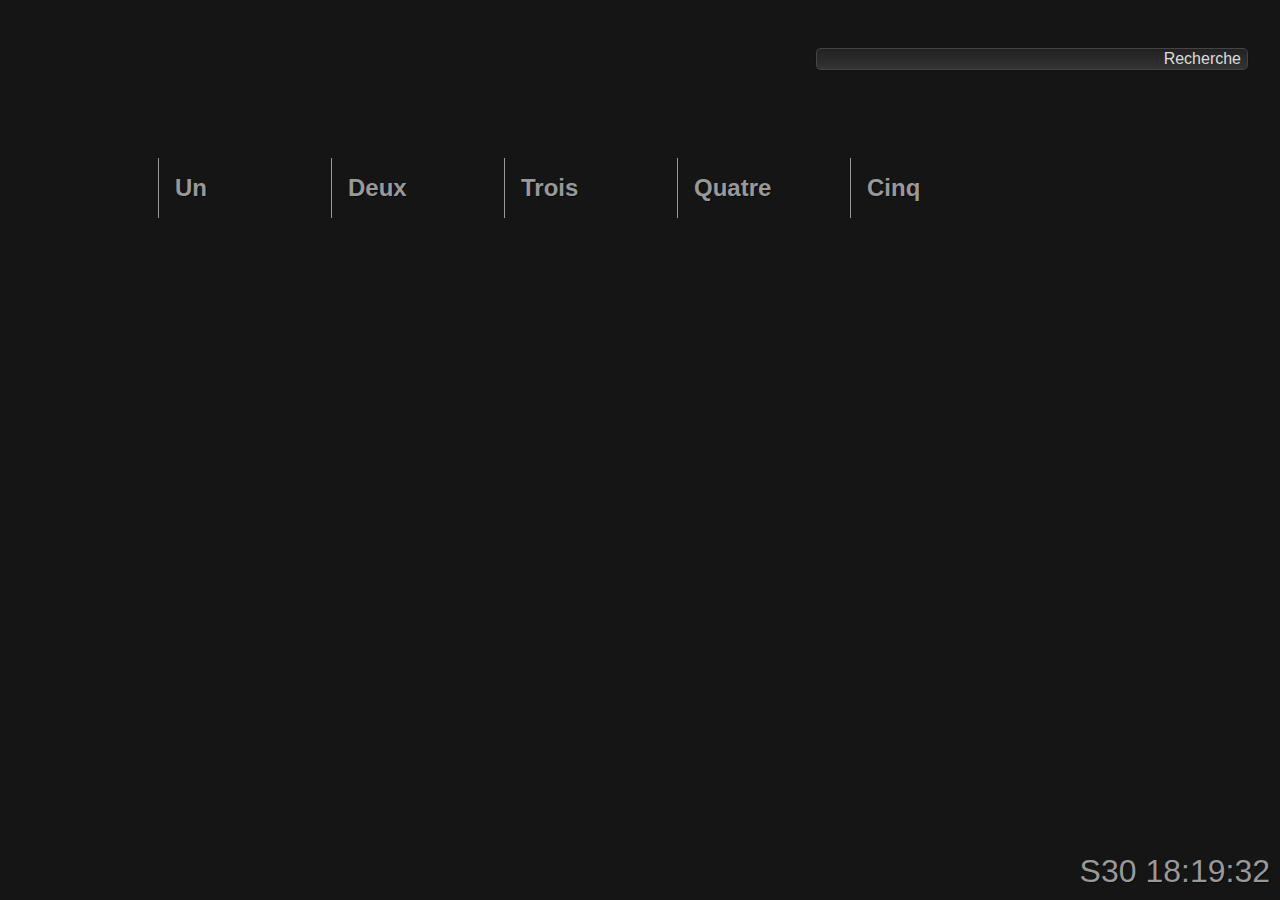
<file: index.html>
<!DOCTYPE html PUBLIC "-//W3C//DTD XHTML 1.0 Strict//EN" "http://www.w3.org/TR/xhtml1/DTD/xhtml1-strict.dtd">

<!--
        Startpage Rewrite
        ==================

        by Christian Brassat,
-->

<!--
        Released under MIT License
        
        Copyright (c) 2010 Christian Brassat
        <http://crshd.cc>

        Permission is hereby granted, free of charge, to any person obtaining a copy
        of this software and associated documentation files (the "Software"), to deal
        in the Software without restriction, including without limitation the rights
        to use, copy, modify, merge, publish, distribute, sublicense, and/or sell
        copies of the Software, and to permit persons to whom the Software is
        furnished to do so, subject to the following conditions:
        
        The above copyright notice and this permission notice shall be included in
        all copies or substantial portions of the Software.
        
        THE SOFTWARE IS PROVIDED "AS IS", WITHOUT WARRANTY OF ANY KIND, EXPRESS OR
        IMPLIED, INCLUDING BUT NOT LIMITED TO THE WARRANTIES OF MERCHANTABILITY,
        FITNESS FOR A PARTICULAR PURPOSE AND NONINFRINGEMENT. IN NO EVENT SHALL THE
        AUTHORS OR COPYRIGHT HOLDERS BE LIABLE FOR ANY CLAIM, DAMAGES OR OTHER
        LIABILITY, WHETHER IN AN ACTION OF CONTRACT, TORT OR OTHERWISE, ARISING FROM,
        OUT OF OR IN CONNECTION WITH THE SOFTWARE OR THE USE OR OTHER DEALINGS IN
        THE SOFTWARE.
-->

<html xmlns="http://www.w3.org/1999/xhtml" xml:lang="fr" lang="fr">
    <head>
        <meta http-equiv="content-type" content="text/html; charset=utf-8" />
        <link rel="stylesheet" href="style/style.css" type="text/css" />
        <link rel="stylesheet" href="style/jquery-ui-1.10.0.custom.css" type="text/css" />
        <script type="text/javascript" src="js/jquery-1.9.1.min.js"></script>
        <script type="text/javascript" src="js/jquery-ui.js"></script>        
        <script type="text/javascript" src="js/Taffy.js"></script>
        <script type="text/javascript" src="js/default.js"></script>
        <script type="text/javascript" src="js/wsystem.js"></script>
        <script type="text/javascript" src="js/wsearch.js"></script>
        <script type="text/javascript" src="js/wbookmarks.js"></script>
        <script type="text/javascript" src="js/wclock.js"></script>
        <script type="text/javascript" src="js/main.js"></script>

        <!-- Page Title -->
        <title>Start Page</title>
    </head>
    <body>
    </body>
</html>
</file>
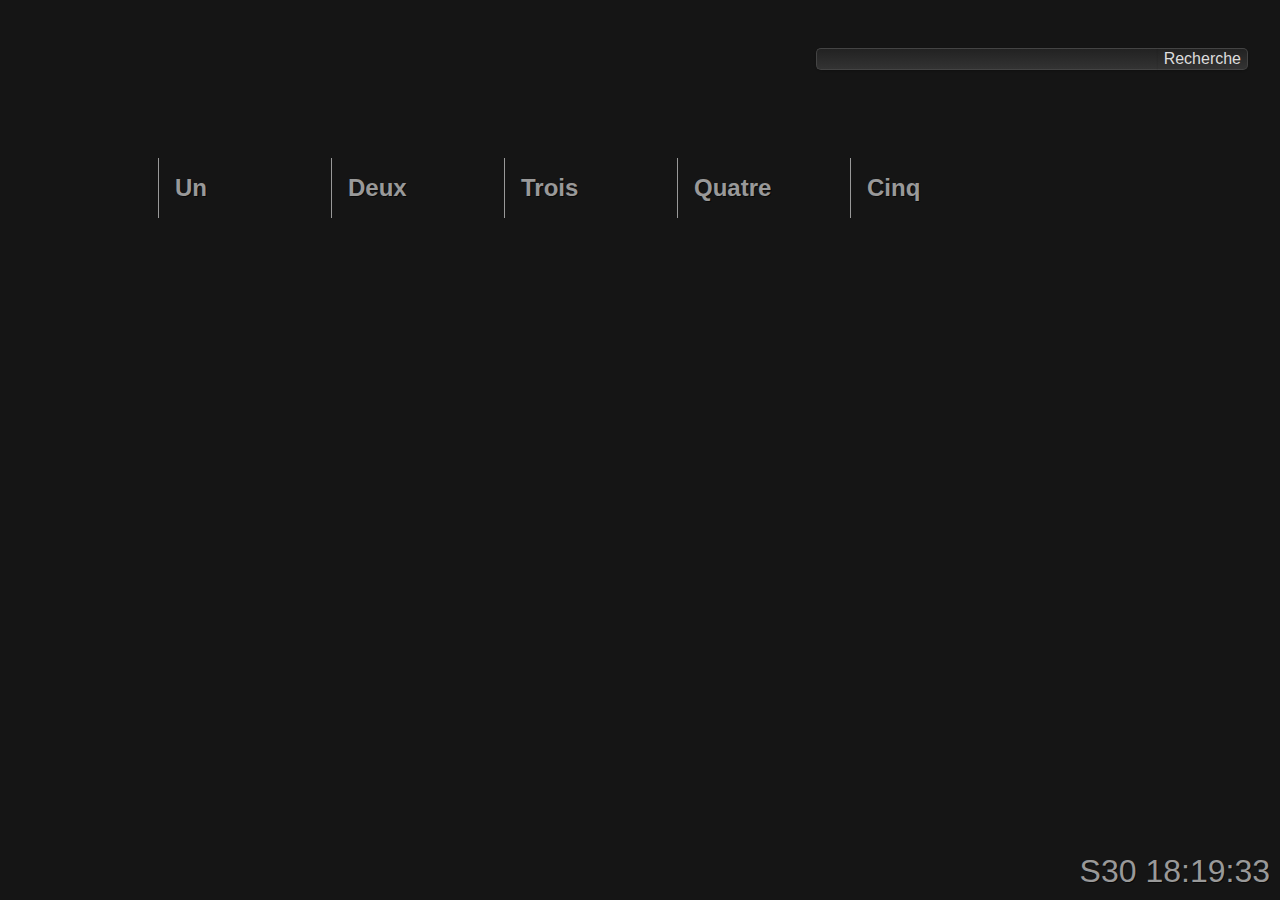
<file: index-demo.html>
<!DOCTYPE html PUBLIC "-//W3C//DTD XHTML 1.0 Strict//EN" "http://www.w3.org/TR/xhtml1/DTD/xhtml1-strict.dtd">

<!--
        Startpage Rewrite
        ==================

        by Christian Brassat,
-->

<!--
        Released under MIT License
        
        Copyright (c) 2010 Christian Brassat
        <http://crshd.cc>

        Permission is hereby granted, free of charge, to any person obtaining a copy
        of this software and associated documentation files (the "Software"), to deal
        in the Software without restriction, including without limitation the rights
        to use, copy, modify, merge, publish, distribute, sublicense, and/or sell
        copies of the Software, and to permit persons to whom the Software is
        furnished to do so, subject to the following conditions:
        
        The above copyright notice and this permission notice shall be included in
        all copies or substantial portions of the Software.
        
        THE SOFTWARE IS PROVIDED "AS IS", WITHOUT WARRANTY OF ANY KIND, EXPRESS OR
        IMPLIED, INCLUDING BUT NOT LIMITED TO THE WARRANTIES OF MERCHANTABILITY,
        FITNESS FOR A PARTICULAR PURPOSE AND NONINFRINGEMENT. IN NO EVENT SHALL THE
        AUTHORS OR COPYRIGHT HOLDERS BE LIABLE FOR ANY CLAIM, DAMAGES OR OTHER
        LIABILITY, WHETHER IN AN ACTION OF CONTRACT, TORT OR OTHERWISE, ARISING FROM,
        OUT OF OR IN CONNECTION WITH THE SOFTWARE OR THE USE OR OTHER DEALINGS IN
        THE SOFTWARE.
-->

<html xmlns="http://www.w3.org/1999/xhtml" xml:lang="fr" lang="fr">
    <head>
        <meta http-equiv="content-type" content="text/html; charset=utf-8" />
        <link rel="stylesheet" href="style/style.css" type="text/css" />
        <link rel="stylesheet" href="style/jquery-ui-1.10.0.custom.css" type="text/css" />
        <script type="text/javascript" src="js/prod.js"></script>
        <script type="text/javascript" src="js/jquery-1.9.1.min.js"></script>
        <script type="text/javascript" src="js/jquery-ui.js"></script>        
        <script type="text/javascript" src="js/Taffy.js"></script>
        <script type="text/javascript" src="js/default.js"></script>
        <script type="text/javascript" src="js/wsystem.js"></script>
        <script type="text/javascript" src="js/wsearch.js"></script>
        <script type="text/javascript" src="js/wbookmarks.js"></script>
        <script type="text/javascript" src="js/wclock.js"></script>
        <script type="text/javascript" src="js/main.js"></script>

        <!-- Page Title -->
        <title>Start Page</title>
    </head>
    <body>
    </body>
</html>
</file>
<file: style/style.css>
/**
        Startpage Reworked
        ==================

        by Christian Brassat,
*/

/**
        Released under MIT License
        
        Copyright (c) 2010 Christian Brassat
        <http://crshd.cc>

        Permission is hereby granted, free of charge, to any person obtaining a copy
        of this software and associated documentation files (the "Software"), to deal
        in the Software without restriction, including without limitation the rights
        to use, copy, modify, merge, publish, distribute, sublicense, and/or sell
        copies of the Software, and to permit persons to whom the Software is
        furnished to do so, subject to the following conditions:
        
        The above copyright notice and this permission notice shall be included in
        all copies or substantial portions of the Software.
        
        THE SOFTWARE IS PROVIDED "AS IS", WITHOUT WARRANTY OF ANY KIND, EXPRESS OR
        IMPLIED, INCLUDING BUT NOT LIMITED TO THE WARRANTIES OF MERCHANTABILITY,
        FITNESS FOR A PARTICULAR PURPOSE AND NONINFRINGEMENT. IN NO EVENT SHALL THE
        AUTHORS OR COPYRIGHT HOLDERS BE LIABLE FOR ANY CLAIM, DAMAGES OR OTHER
        LIABILITY, WHETHER IN AN ACTION OF CONTRACT, TORT OR OTHERWISE, ARISING FROM,
        OUT OF OR IN CONNECTION WITH THE SOFTWARE OR THE USE OR OTHER DEALINGS IN
        THE SOFTWARE.
*/

body {
    background: #151515;										/* Page background */
    color: #999;														/* Font color */
    padding: 150px;													/* Padding between link blocks and edge */
    font-family: "Museo", "Helvetica Neue", sans-serif;	/* Font */
    text-shadow: rgba(0,0,0,0.6) 1px 1px 0; /* Text Shadow */
}

a {
    color: #999;														/* Link Color */
    font-size: 13px;												/* Link Size */
    text-decoration: none;									/* Remove underlines */
}

a:hover {
    color: #ddd;														/* Link hover color */
}

.block {
    border-left: 1px solid #999;						/* Left border of link block */
    float: left;
    padding: 1em;														/* Padding around link block */
    width: 140px;														/* Link block width */
}

h1 {
    margin: 0;
    font-size: 1.5em;												/* Title size */
}

ul {
    padding: 0.25em;
}

ul li {
    list-style: none;
    padding: 5px;
}

#searches {
    position: absolute;											/* Position search box */
    top: 2em;																/*		from top edge */
    right: 2em;															/*		from right edge */
}

#clock {
    position: absolute;
    bottom: 10px;
    right: 10px;
    font-size: 2em;
}

form {
    margin-top: 1em;
}

form input {
    background: #333;												/* Background search box */
    background: -webkit-gradient(						/*		gradient for webkit */
        linear,
        left top,
        left bottom,
        from(#222),
        to(#333));
    background: -moz-linear-gradient(				/*		gradient for gecko */
        top,
        #222,
        #333);
    border: 1px solid #444;									/* Border search box */
    -webkit-box-shadow: rgba(0,0,0,0.2) 0 1px 2px;	/* Shadow search box - webkit */
    -moz-box-shadow: rgba(0,0,0,0.2) 0 1px 2px;			/* Shadow search box - gecko */
    box-shadow: rgba(0,0,0,0.2) 0 1px 2px;					/* Shadow search box - generic */
    color: #ddd;														/* Text color search box */
    font-size: 1em;													/* Text size search box */
}

form input:first-child {
    -webkit-border-top-left-radius: 5px;
    -webkit-border-bottom-left-radius: 5px;
    -moz-border-radius-topleft: 5px;
    -moz-border-radius-bottomleft: 5px;
    border-top-left-radius: 5px;
    border-bottom-left-radius: 5px;
    border-right: 0;
}

form input:last-child {
    -webkit-border-top-right-radius: 5px;
    -webkit-border-bottom-right-radius: 5px;
    -moz-border-radius-topright: 5px;
    -moz-border-radius-bottomright: 5px;
    border-top-right-radius: 5px;
    border-bottom-right-radius: 5px;
    border-left: 0;
}
/* cc BY-NC-SA License :: k3ttc4r :: 2008 :: http://k3ttc4r.deviantart.com */
/* background by Alexander-GG :: http://alexander-gg.deviantart.com */
</file>
